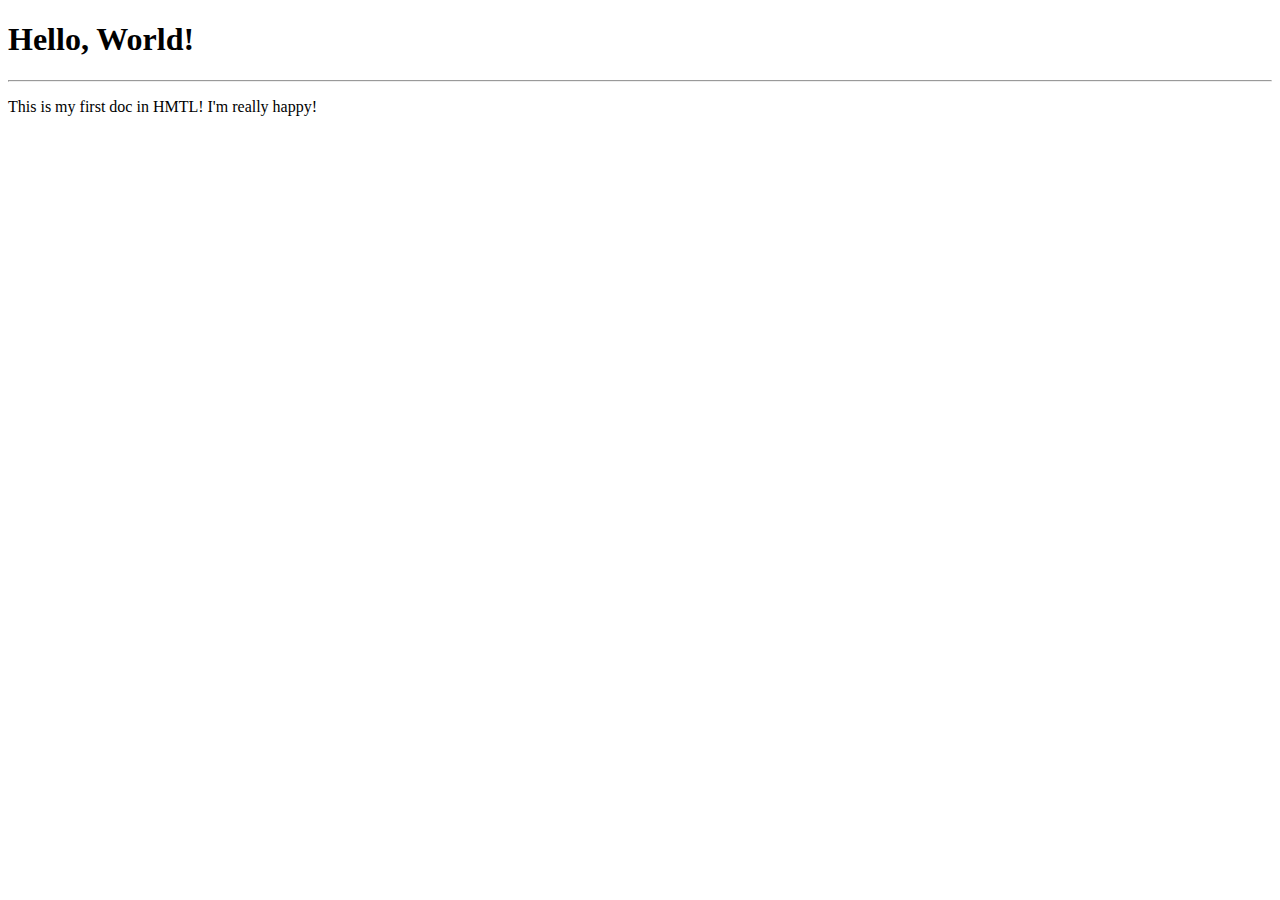
<file: ex001/index.html>
<!DOCTYPE html> 
<html lang="en">
    <head>
        <meta charset="UTF-8"> <!--Define o uso de caracteres Unicode que suporta todos os caracteres de qualquer idioma e símbolos como emojis no site--> 

        <meta name="viewport"
        content="width=device-width, 
        initial-scale=1.0"> <!--Ajusta a escala do site para dispositivos, para ficar o mais próximo possível do tamanho de sua tela e ajustar proporcionalmente-->
        
        <title>My first exercise</title>
    </head>
    <body>
        <h1>Hello, World!</h1>
        <hr>
        <p>This is my first doc in HMTL! I'm really happy!</p>
    </body>
</html>
</file>
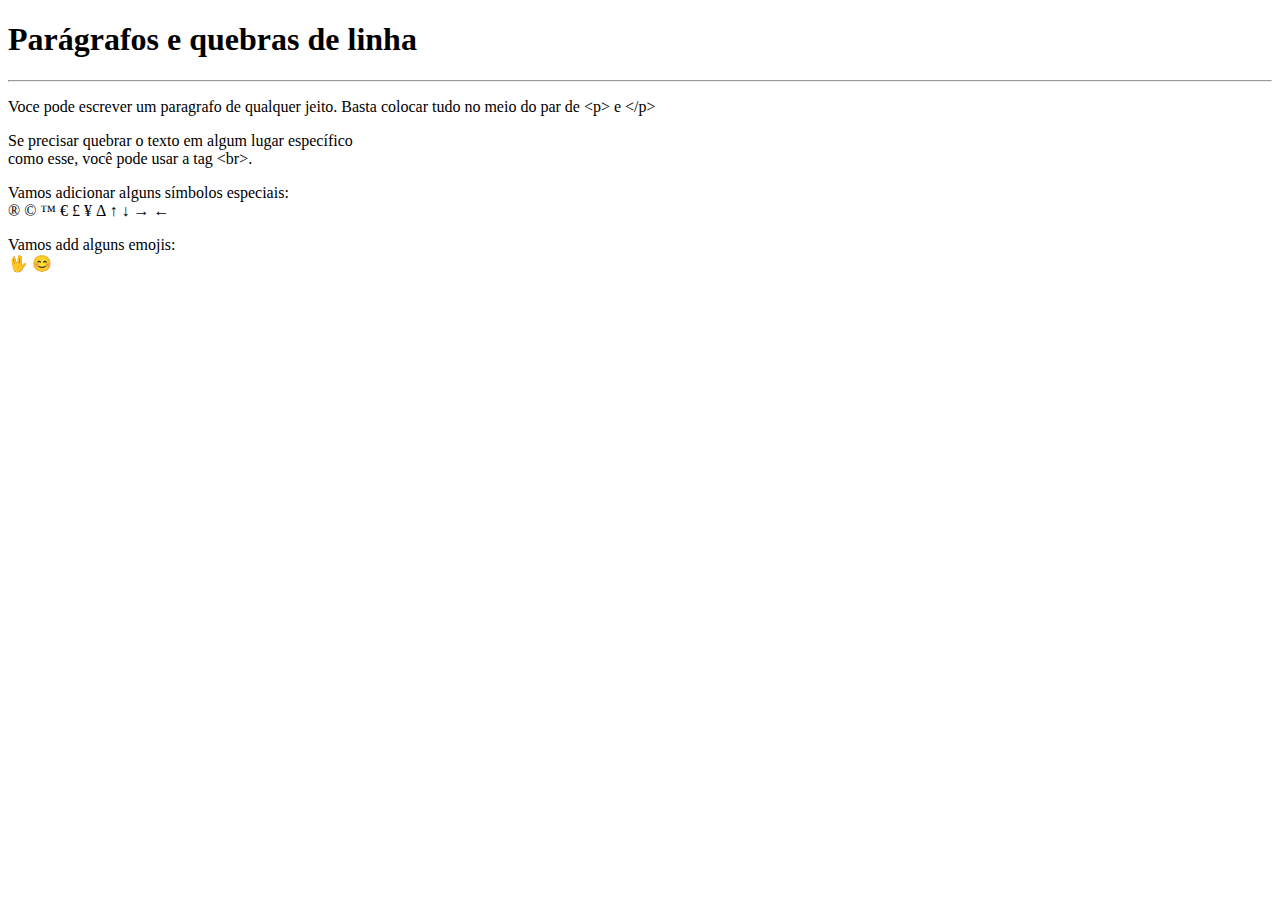
<file: ex002/index.html>
<!DOCTYPE html>
<html lang="en">
<head>
    <meta charset="UTF-8">
    <meta name="viewport" content="width=device-width, initial-scale=1.0">
    <title>Parágrafos</title>
</head>
<body>
    <h1>Parágrafos e quebras de linha</h1>
    <hr>
    <p>
        Voce pode escrever um paragrafo de qualquer jeito. Basta colocar tudo no meio do par de &lt;p&gt; e &lt;/p&gt; <!--$lt = less than == < | $gt greater than = > -->
    </p>
    <p>
        Se precisar quebrar o texto em algum lugar específico <br> como esse, você pode usar a tag &lt;br&gt;.
    </p>
    <p>
        Vamos adicionar alguns símbolos especiais:
        <br>&reg;
        &copy;
        &trade;
        &euro;
        &pound;
        &yen;
        &Delta;
        &uparrow; <!--or &urr-->
        &downarrow;
        &rightarrow;
        &leftarrow;
    </p>
    <p>
        Vamos add alguns emojis:
        <br>&#x1f596;
        &#x1f60a;
    </p>
</body>
</html>
</file>
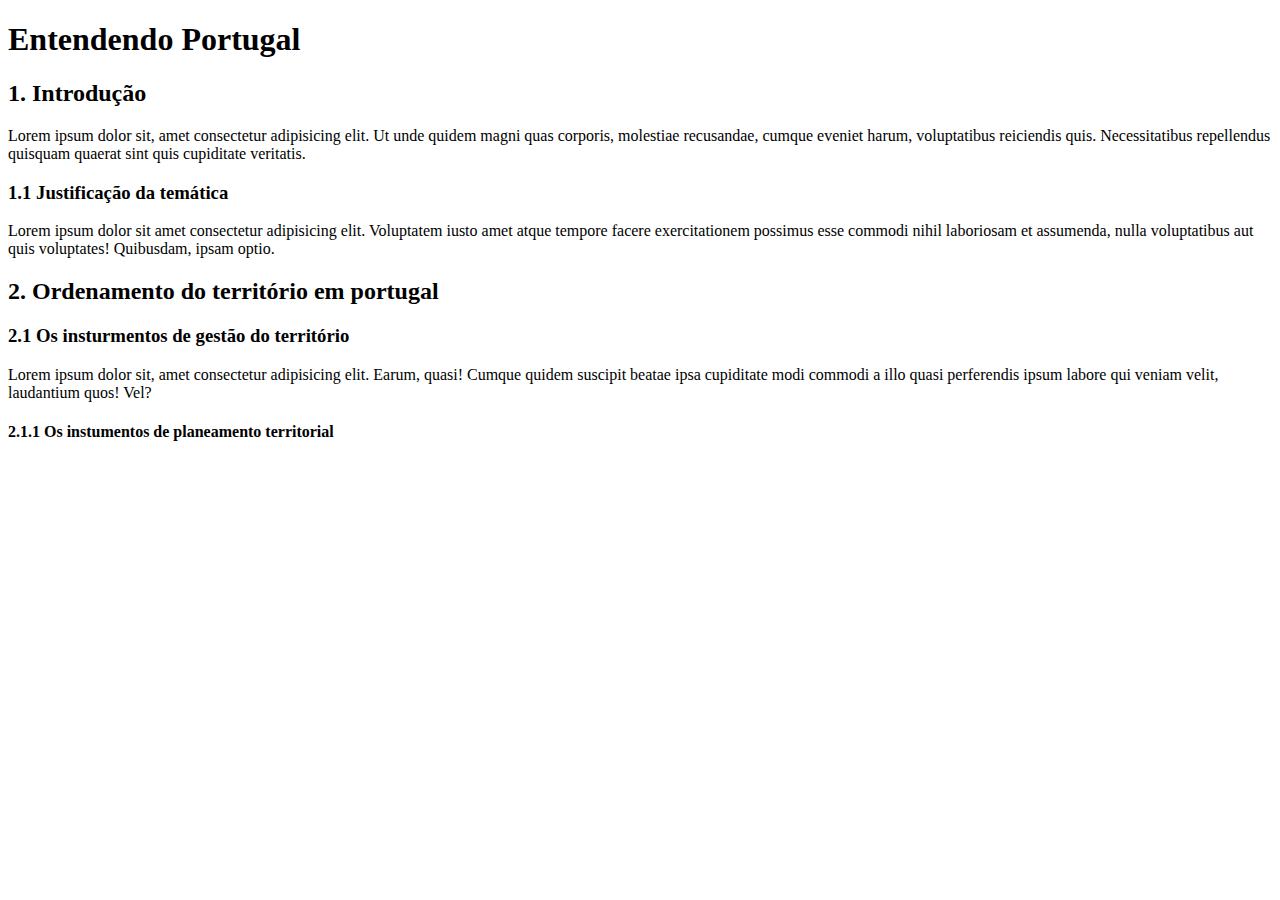
<file: ex006/index.html>
<!DOCTYPE html>
<html lang="pt-br">
<head>
    <meta charset="UTF-8">
    <meta name="viewport" content="width=device-width, initial-scale=1.0">
    <link rel="shortcut icon" href="favicon.ico" type="image/x-icon">
    <title>Hierarquia de Título</title>
</head>
<body>
    <h1>Entendendo Portugal</h1>
    <h2>1. Introdução</h2>
    <p>Lorem ipsum dolor sit, amet consectetur adipisicing elit. Ut unde quidem magni quas corporis, molestiae recusandae, cumque eveniet harum, voluptatibus reiciendis quis. Necessitatibus repellendus quisquam quaerat sint quis cupiditate veritatis.</p>

    <h3>1.1 Justificação da temática</h3>
    <p>Lorem ipsum dolor sit amet consectetur adipisicing elit. Voluptatem iusto amet atque tempore facere exercitationem possimus esse commodi nihil laboriosam et assumenda, nulla voluptatibus aut quis voluptates! Quibusdam, ipsam optio.</p>

    <h2>2. Ordenamento do território em portugal</h2>

    <h3>2.1 Os insturmentos de gestão do território</h3>

    <p>Lorem ipsum dolor sit, amet consectetur adipisicing elit. Earum, quasi! Cumque quidem suscipit beatae ipsa cupiditate modi commodi a illo quasi perferendis ipsum labore qui veniam velit, laudantium quos! Vel?</p>
    
    <h4>2.1.1 Os instumentos de planeamento territorial</h4>
</body>
</html>
</file>
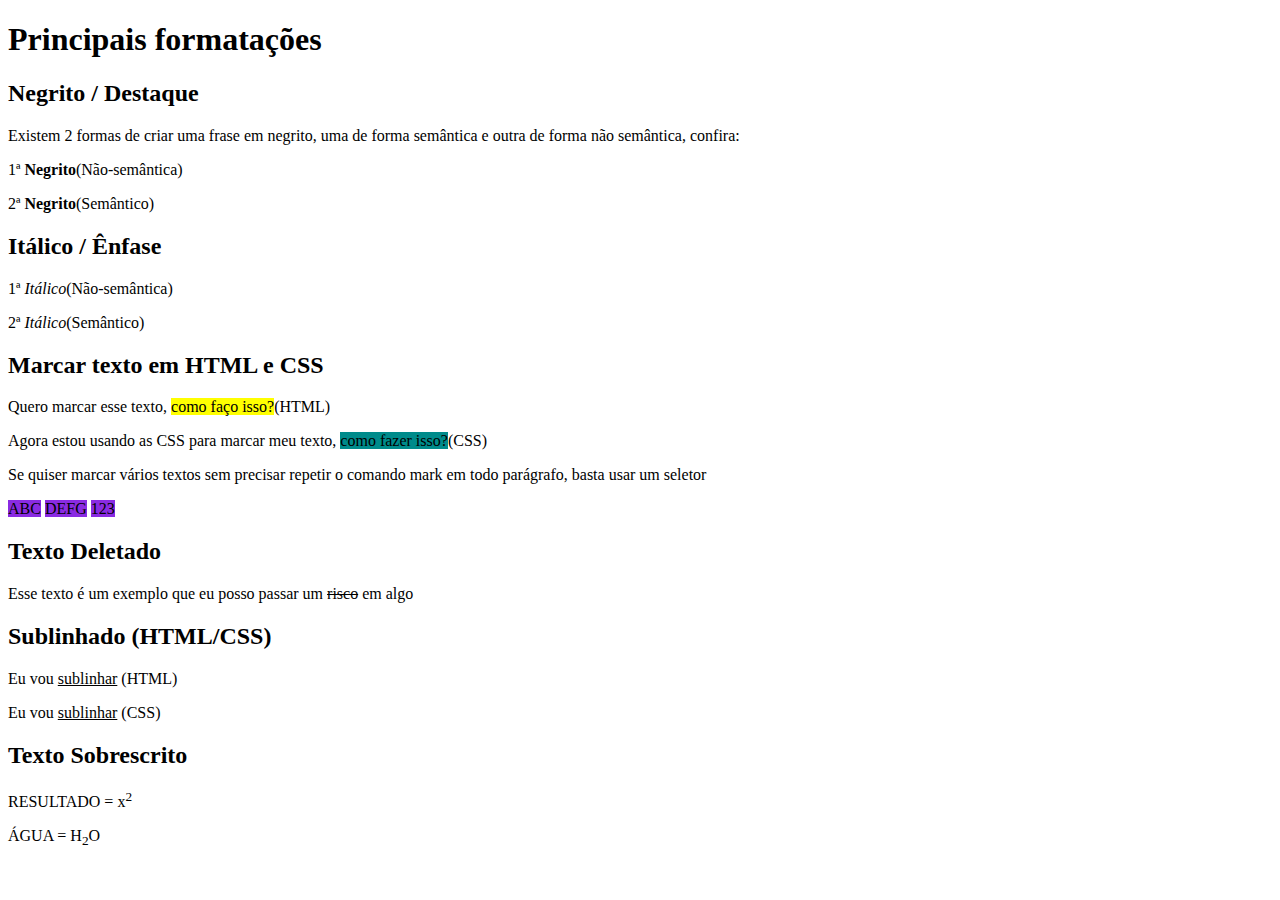
<file: ex008-1/index.html>
<!DOCTYPE html>
<html lang="pt-br">
<head>
    <meta charset="UTF-8">
    <meta name="viewport" content="width=device-width, initial-scale=1.0">
    
    <link rel="shortcut icon" href="favicon.ico" type="image/x-icon">
    
    <title>Formatação de Textos(Negrito e Itálico)</title>
    
    <style>
        .marcar {
            background-color: blueviolet;
        }
    </style>

</head>
<body>
    <h1>Principais formatações</h1>
    <h2>Negrito / Destaque</h2>
    <p>Existem 2 formas de criar uma frase em negrito, uma de forma semântica e outra de forma não semântica, confira:</p>

    <p>
        1ª <b>Negrito</b>(Não-semântica)
    </p> <!--Aqui ele deu uma forma à ela-->

    <p>
        2ª <Strong>Negrito</Strong>(Semântico)
    </p> <!--Dá um sentido à frase, declarando que existe algo na frase que tem um destaque que é "strong"-->

    <h2>Itálico / Ênfase</h2>

    <p>
        1ª<i> Itálico</i>(Não-semântica)
    </p>

    </p>
        2ª<em> Itálico</em>(Semântico)
    </p> <!--<em> == Emphasis == Ênfase-->
    
    <!--Marcar texto(USANDO HTML)-->
    <h2>Marcar texto em HTML e CSS</h2>
    <p>
        Quero marcar esse texto, <mark>como faço isso?</mark>(HTML)
    </p>

    <p>
        Agora estou usando as CSS para marcar meu texto, <mark style="background-color: darkcyan;"> como fazer isso?</mark>(CSS)
    </p>

    <p>
        Se quiser marcar vários textos sem precisar repetir o comando mark em todo parágrafo, basta usar um seletor
    </p>
    <!--SELETOR-->
    <!--Usando uma classe em CSS pra diferenciar o seletor mark do HTML-->
    
    
    <p>
        <mark class = "marcar">ABC</mark> <mark class = "marcar">DEFG</mark> <mark class = "marcar">123</mark>
    </p>
    
    <h2>
        Texto Deletado
    </h2>

    <p>
        Esse texto é um exemplo que eu posso passar um <del>risco</del> em algo
    </p>

    <h2>Sublinhado (HTML/CSS)</h2>

    <p>
        Eu vou <ins>sublinhar</ins> (HTML)
    </p>

    <p>
        Eu vou <u>sublinhar</u> (CSS)
    </p>

    <h2>
        Texto Sobrescrito
    </h2>

    <p>
        RESULTADO = x<sup>2</sup>
    </p>

    <p>
        ÁGUA = H<sub>2</sub>O
    </p>
</body>
</html>
</file>
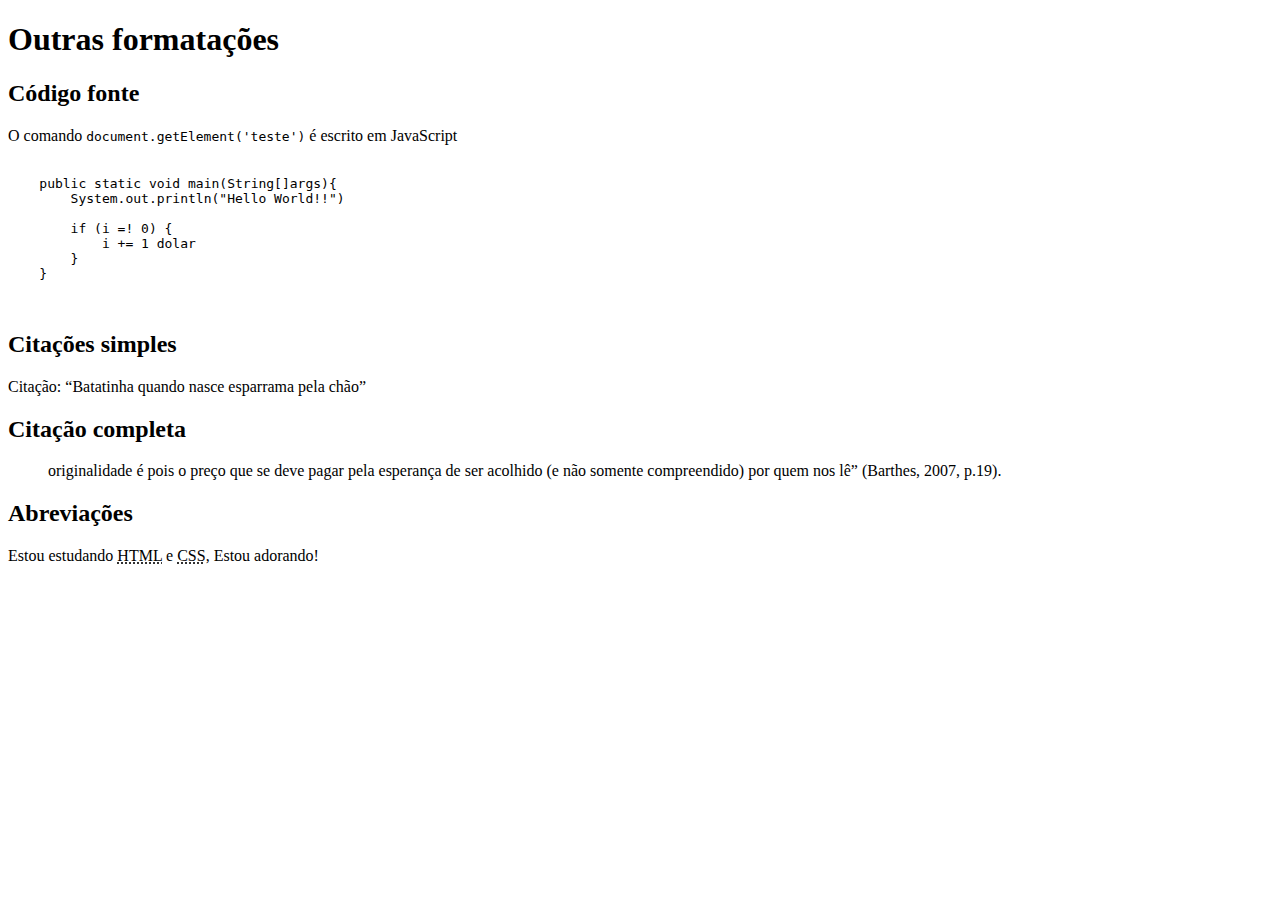
<file: ex008-2/index.html>
<!DOCTYPE html>
<html lang="en">
<head>
    <meta charset="UTF-8">
    <meta name="viewport" content="width=device-width, initial-scale=1.0">
    <link rel="shortcut icon" href="favicon.ico" type="image/x-icon">
    <title>Outras formatações</title>
</head>
<body>
    <h1>Outras formatações</h1>

    <h2>Código fonte</h2>

    <p>O comando <code>document.getElement('teste')</code> é escrito em JavaScript</p>

    <p>

        <pre>
            <code>
    public static void main(String[]args){
        System.out.println("Hello World!!")

        if (i =! 0) {
            i += 1 dolar 
        }
    }
            </code>
        </pre>
    </p>

    <h2>Citações simples</h2>
    <p>Citação: <q>Batatinha quando nasce esparrama pela chão</q></p>

    <h2>Citação completa</h2>

    <p>
        <blockquote>
            originalidade é pois o preço que se deve pagar pela esperança
            de ser acolhido (e não somente compreendido) por quem nos lê” (Barthes, 2007, p.19).
        </blockquote>
    </p>

    <h2>Abreviações</h2>

    <p>Estou estudando <abbr title="HyperText Markup Languange ">HTML</abbr> e <abbr title="Cascading Style Sheets">CSS</abbr>, Estou adorando!</p>
</body>
</html>
</file>
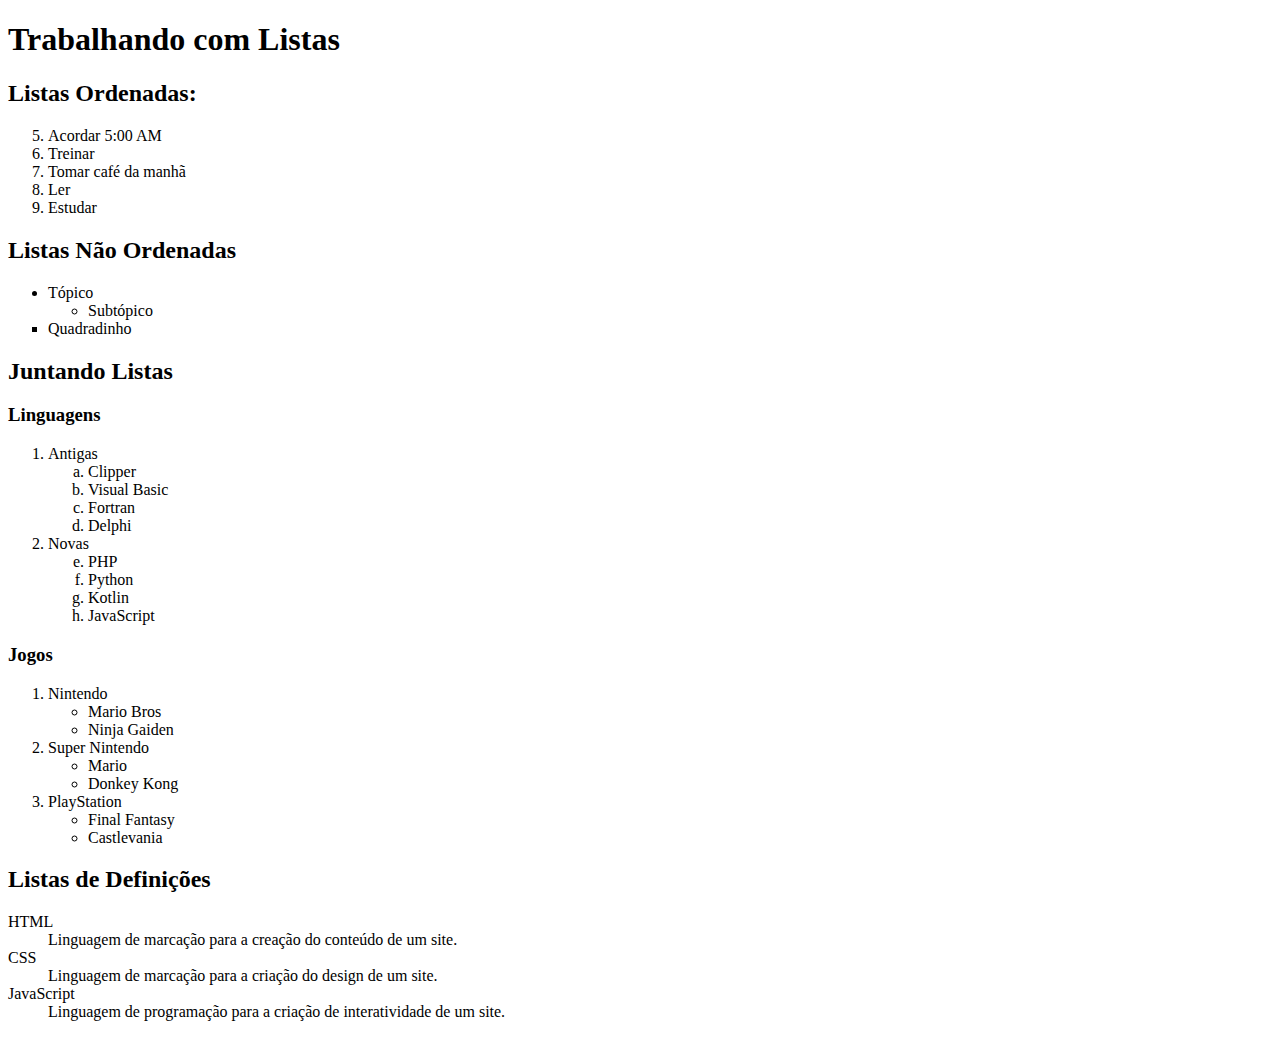
<file: ex009/index.html>
<!DOCTYPE html>
<html lang="pt-br">
<head>
    <meta charset="UTF-8">
    <meta name="viewport" content="width=device-width, initial-scale=1.0">
    <title>Listas</title>
</head>
<body>
    <h1>Trabalhando com Listas</h1>
    <h2>Listas Ordenadas: </h2>
    <!--Ordered List == ol--> 
    <ol type="1" start="5"> <!-- types: A a 1 i I -->
        <li>Acordar 5:00 AM</li>
        <li>Treinar</li>
        <li>Tomar café da manhã</li>
        <li>Ler</li>
        <li>Estudar</li>
    </ol>
    
    <h2>Listas Não Ordenadas</h2>
    <!--Unordered List == ul-->
    <ul type="disc"> <!-- types: disc, circle, square -->
        <li>Tópico</li>
        <ol>
            <li type="circle">Subtópico</li>
        </ol>
        <li type="square">Quadradinho</li>
    </ul>

    <h2>Juntando Listas</h2>

    <h3>Linguagens</h3>
    <ol type="1">
        <li>Antigas</li>
        <ol type="a">
            <li>Clipper</li>
            <li>Visual Basic</li>
            <li>Fortran</li>
            <li>Delphi</li>
        </ol>
        <li>Novas</li>
        <ol type="a" start="5">
            <li>PHP</li>
            <li>Python</li>
            <li>Kotlin</li>
            <li>JavaScript</li>
        </ol>
    </ol>

    <h3>Jogos</h3>

    <ol>
        <li>Nintendo</li>
        <ul>
           <li>Mario Bros</li>
           <li>Ninja Gaiden</li> 
        </ul>
        <li>Super Nintendo</li>
        <ul>
            <li>Mario</li>
            <li>Donkey Kong</li>
        </ul>
        <li>PlayStation</li>
        <ul>
            <li>Final Fantasy</li>
            <li>Castlevania</li>
        </ul>
    </ol>

    <h2>Listas de Definições</h2>

    <dl>
        <dt>HTML</dt>
        <dd> Linguagem de marcação para a creação do conteúdo de um site.</dd>
        <dt>CSS</dt>
        <dd>Linguagem de marcação para a criação do design de um site.</dd>
        <dt>JavaScript</dt>
        <dd>Linguagem de programação para a criação de interatividade de um site.</dd>
    </dl>
</body>
</html>
</file>
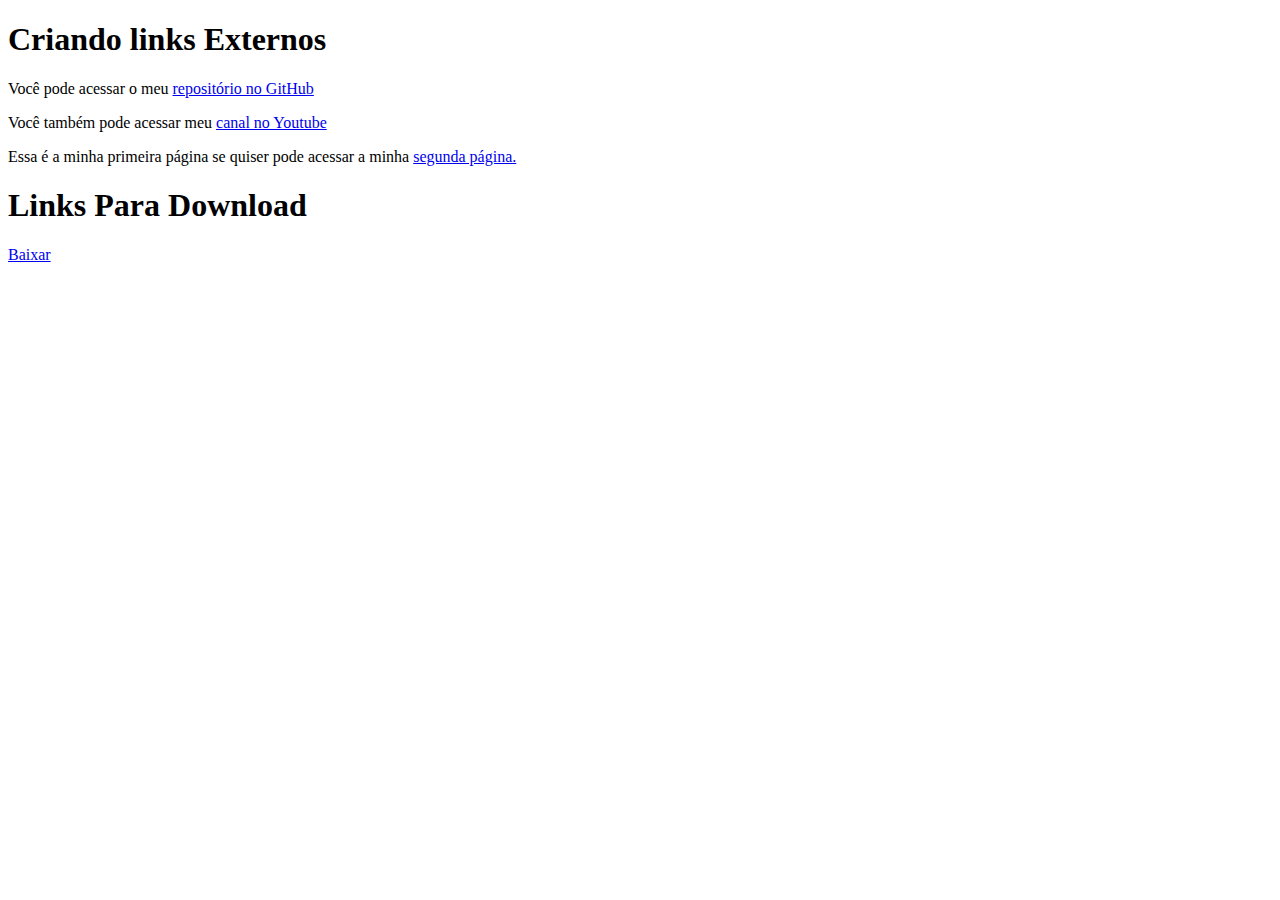
<file: ex010/index.html>
<!DOCTYPE html>
<html lang="pt-br">
<head>
    <meta charset="UTF-8">
    <meta name="viewport" content="width=device-width, initial-scale=1.0">
    <title>Links</title>
</head>
<body>
    <h1>Criando links Externos</h1>
    <p>
        Você pode acessar o meu <a href="https://github.com/franklyndev?tab=repositories" target="_blank" rel="external">repositório no GitHub</a> <!--Esse link abre em uma nova guia-->
    </p>
    <p>
        Você também pode acessar meu <a href="https://www.youtube.com/@franklynsantosdev"
        rel="external">canal no Youtube</a> <!--Esse link sobrepõe meu site-->
    </p>

    <p>Essa é a minha primeira página se quiser pode acessar a minha <a href="ex002.html" rel="next" target="_self">segunda página.</a></p>

    <h1>Links Para Download</h1>

    <li><a href="arquivos/teste.txt" download="O_O">Baixar</a></li> <!--Link de download--> 

</body>
</html>
</file>
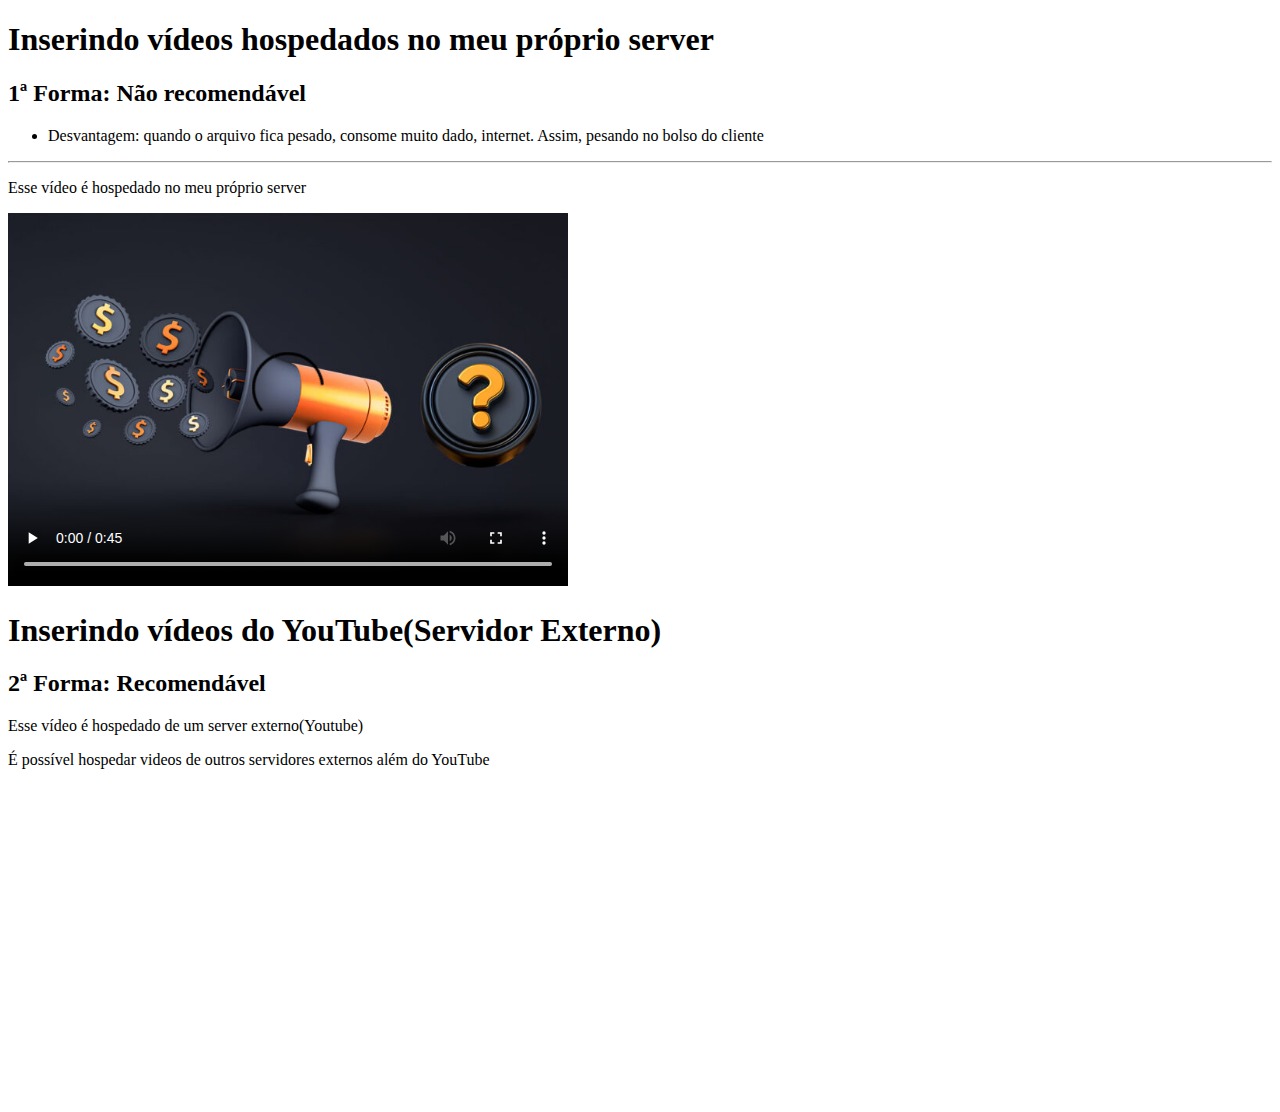
<file: ex012/index.html>
<!DOCTYPE html>
<html lang="pt-br">
<head>
    <meta charset="UTF-8">
    <meta name="viewport" content="width=device-width, initial-scale=1.0">
    <title>Hospedar Videos</title>
</head>
<body>
    <h1>Inserindo vídeos hospedados no meu próprio server</h1>
    <h2>1ª Forma: Não recomendável</h2>
    <ul>
        <li>Desvantagem: quando o arquivo fica pesado, consome muito dado, internet. Assim, pesando no bolso do cliente</li>
    </ul>
    <hr>
    <p>Esse vídeo é hospedado no meu próprio server</p>
    <video width="560" poster="imagens/vale-a-pena-investir-em-trafego-pago-720x480.jpg" controls> 
        <!--Poster: Serve para add thumbnail ao seu video-->
        <!--Width = Largura-->
        <!--Controls: add Controles de pause, volume...-->
        <source src="midia/meu-video1.mp4" type="video/mp4">
        <source src="midia/meu-video3.webm" type="video/webm">
        <source src="midia/meu-video2.ogv" type="video/ogv">
        <p>Seu navegador não tem compatibilidade com o vídeo</p>
    </video>

    <h1>Inserindo vídeos do YouTube(Servidor Externo)</h1>
    <h2>2ª Forma: Recomendável</h2>
    <p>Esse vídeo é hospedado de um server externo(Youtube)</p> <!--Sendo hospedado de um server externo meu site não irá consumir dados para rodar esse vídeo.-->
    <p>É possível hospedar videos de outros servidores externos além do YouTube</p>
    <iframe width="560" height="315" src="https://www.youtube.com/embed/rx8EhkXk9zs?si=8Tt58ZRkbYPauFye" title="YouTube video player" frameborder="0" allow="accelerometer; autoplay; clipboard-write; encrypted-media; gyroscope; picture-in-picture; web-share" referrerpolicy="strict-origin-when-cross-origin" allowfullscreen></iframe>
</body>
</html>
</file>
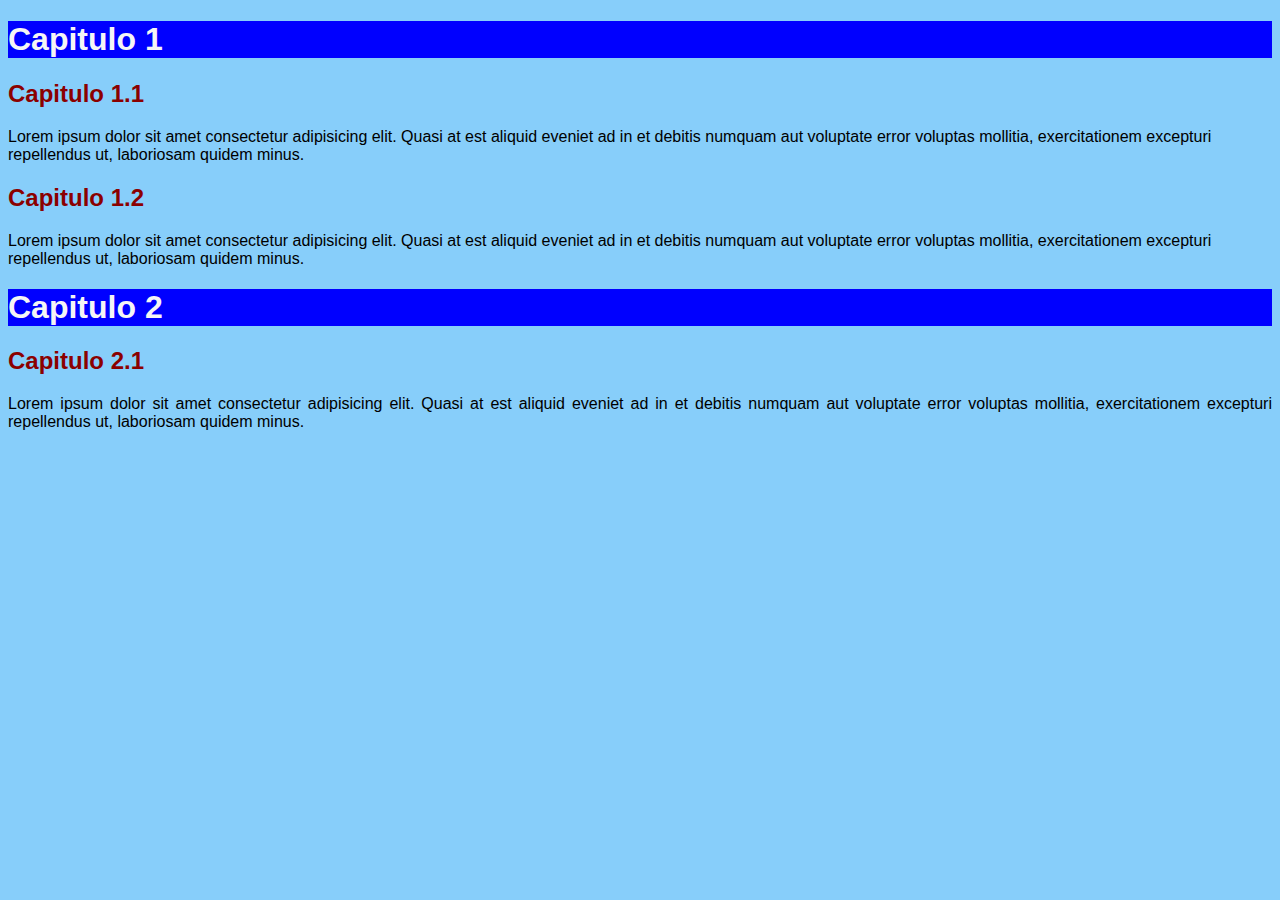
<file: ex013/index.html>
<!DOCTYPE html>
<html lang="pt-br">
<head>
    <meta charset="UTF-8">
    <meta name="viewport" content="width=device-width, initial-scale=1.0">
    <link rel="shortcut icon" href="favicon.ico" type="image/x-icon">
    <title>Estilos Inline</title>
</head>
    
<body style="background-color: lightskyblue; font-family: Arial">
    <h1 style="color: whitesmoke; background-color: blue;">Capitulo 1</h1>
    <h2 style="color: darkred;">Capitulo 1.1</h2>
    <p>Lorem ipsum dolor sit amet consectetur adipisicing elit. Quasi at est aliquid eveniet ad in et debitis numquam aut voluptate error voluptas mollitia, exercitationem excepturi repellendus ut, laboriosam quidem minus.</p>
    <h2 style="color: darkred;">Capitulo 1.2</h2>
    <p>Lorem ipsum dolor sit amet consectetur adipisicing elit. Quasi at est aliquid eveniet ad in et debitis numquam aut voluptate error voluptas mollitia, exercitationem excepturi repellendus ut, laboriosam quidem minus.</p>
    
    <h1 style="color: whitesmoke;  background-color: blue;">Capitulo 2</h1>
    <h2 style="color: darkred;">Capitulo 2.1</h2>
    <p style="text-align: justify;">Lorem ipsum dolor sit amet consectetur adipisicing elit. Quasi at est aliquid eveniet ad in et debitis numquam aut voluptate error voluptas mollitia, exercitationem excepturi repellendus ut, laboriosam quidem minus.</p>
</body>
</html>
</file>
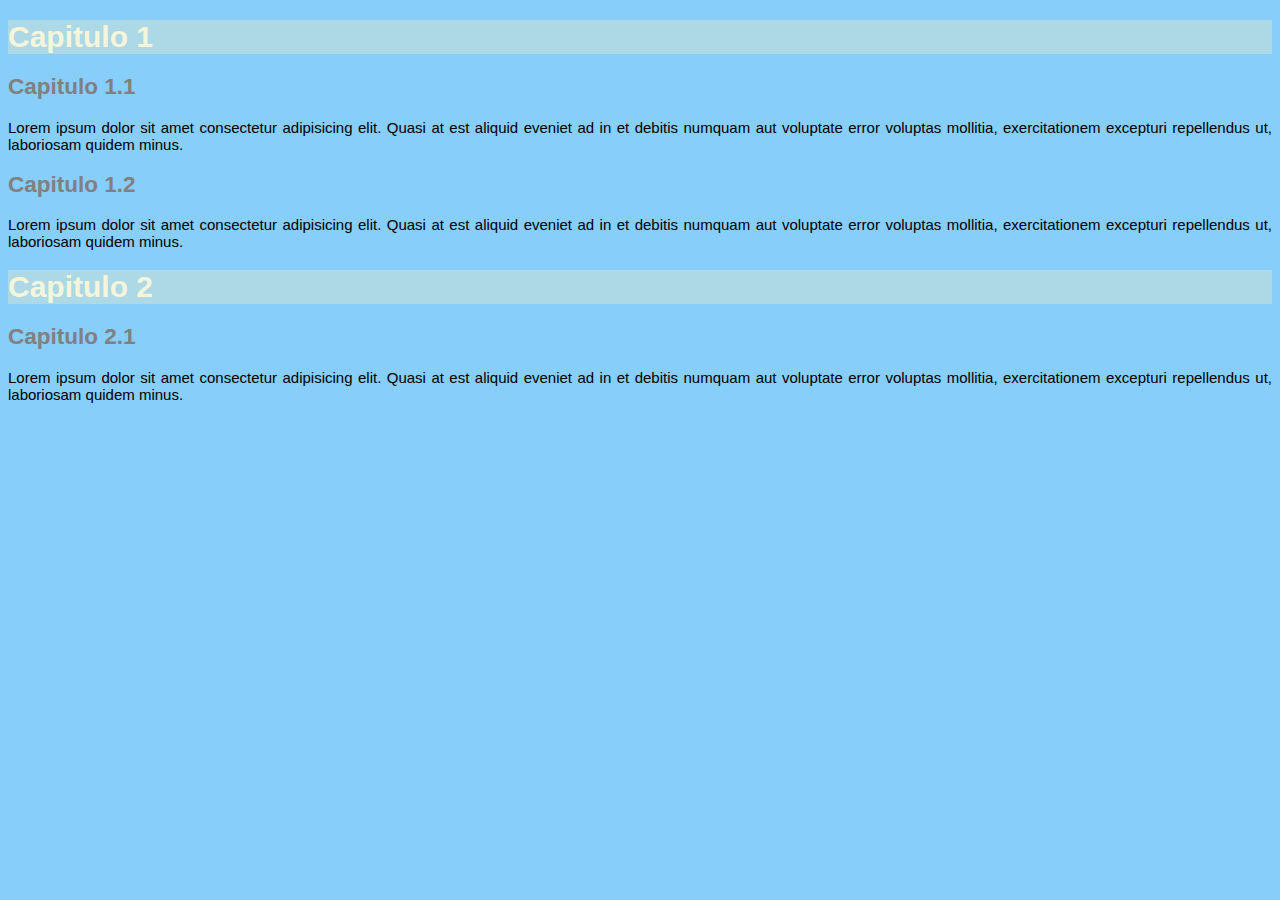
<file: ex014/index.html>
<!DOCTYPE html>
<html lang="pt-br">
<head>
    <meta charset="UTF-8">
    <meta name="viewport" content="width=device-width, initial-scale=1.0">
    <link rel="shortcut icon" href="favicon.ico" type="image/x-icon">
    <title>Estilos Internos ou Locais</title>
    <style>
        body {
            background-color: lightskyblue;
            font-family: Arial, Helvetica, sans-serif;
            font-size: 15px
        }

        h1 {
           color: beige; 
           background-color: lightblue;
        }

        h2 {
            color: gray
        }

        p {
            text-align: justify;
        }
    </style>
</head>
<body>
    <h1>Capitulo 1</h1>
    <h2>Capitulo 1.1</h2>
    <p>Lorem ipsum dolor sit amet consectetur adipisicing elit. Quasi at est aliquid eveniet ad in et debitis numquam aut voluptate error voluptas mollitia, exercitationem excepturi repellendus ut, laboriosam quidem minus.</p>
    <h2>Capitulo 1.2</h2>
    <p>Lorem ipsum dolor sit amet consectetur adipisicing elit. Quasi at est aliquid eveniet ad in et debitis numquam aut voluptate error voluptas mollitia, exercitationem excepturi repellendus ut, laboriosam quidem minus.</p>
    
    <h1>Capitulo 2</h1>
    <h2>Capitulo 2.1</h2>
    <p>Lorem ipsum dolor sit amet consectetur adipisicing elit. Quasi at est aliquid eveniet ad in et debitis numquam aut voluptate error voluptas mollitia, exercitationem excepturi repellendus ut, laboriosam quidem minus.</p>
</body>
</html>
</file>
